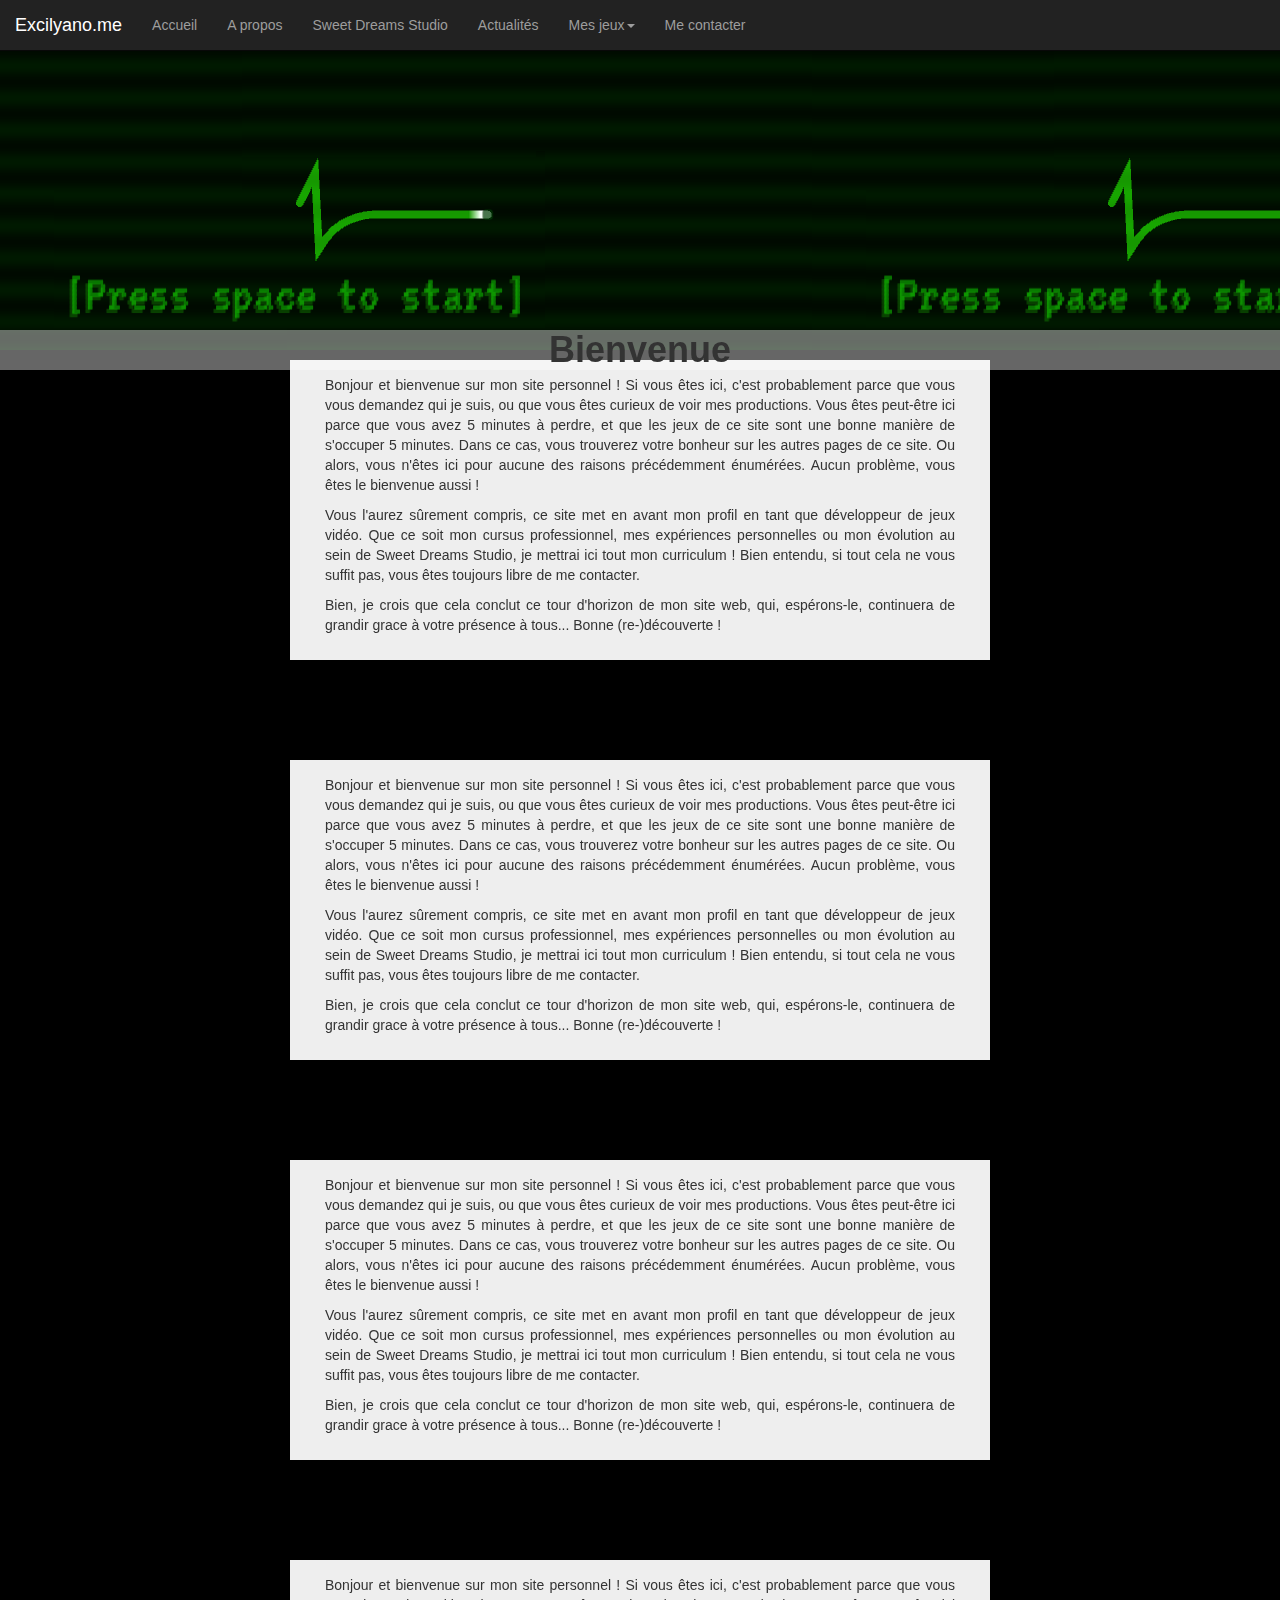
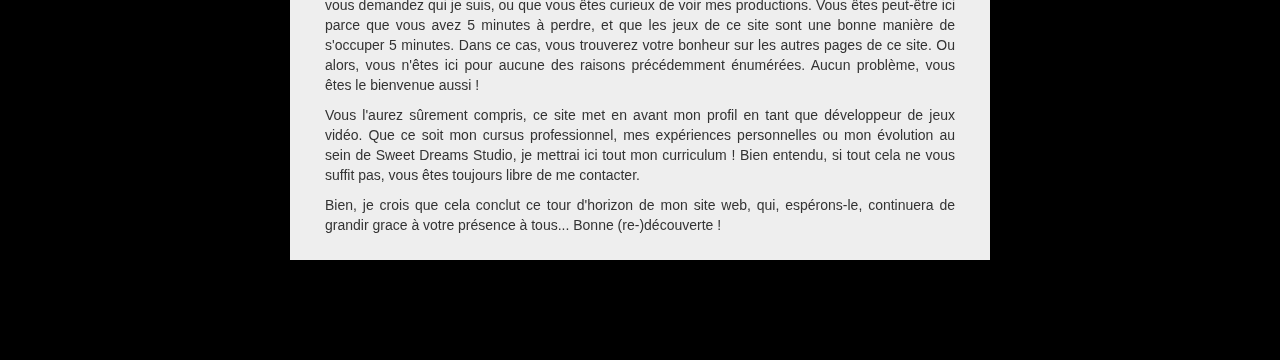
<file: html-bootstrap/index.html>
<!DOCTYPE html>
<html lang="en">
	<head>
		<meta charset="UTF-8">
		<meta name="viewport" content="width=device-width, initial-scale=1, shrink-to-fit=no">
		<title>TestWeb</title>
		<link rel="stylesheet" href="https://maxcdn.bootstrapcdn.com/bootstrap/3.3.7/css/bootstrap.min.css">
		<link rel="stylesheet" href="../css/global.css" />
		<link rel="stylesheet" href="../css/style.css" />
		<link rel="stylesheet" href="../css/style-medium.css" />
	</head>
	<body>
		<nav class="navbar navbar-inverse navbar-fixed-top">
		<div class="container-fluid">
			<div class="navbar-header">
			<button type="button" class="navbar-toggle" data-toggle="collapse" data-target="#myNavbar">
				<span class="icon-bar"></span>
				<span class="icon-bar"></span>
				<span class="icon-bar"></span>                        
			</button>
			<a class="navbar-brand" href="#">Excilyano.me</a>
			</div>
			<div class="collapse navbar-collapse" id="myNavbar">
			<ul class="nav navbar-nav">
				<li><a href="index.html">Accueil</a></li>
				<li><a href="about.html">A propos</a></li>
				<li><a href="sds.html">Sweet Dreams Studio</a></li>
				<li><a href="blog.html">Actualités</a></li>
				<li class="dropdown">
				<a class="dropdown-toggle" data-toggle="dropdown" href="games.html">Mes jeux<span class="caret"></span></a>
					<ul class="dropdown-menu">
						<li><a href="games/signal.html">Signal</a></li>
						<li><a href="games/cig.html">Le Cube Inverseur de Gravité</a></li>
						<li><a href="games/inhuman.html">Inhuman rampage</a></li>
					</ul>
				</li>
				<li><a href="contact.html">Me contacter</a></li>
			</ul>
			</div>
		</div>
		</nav>


		<div class="header"></div>
		<h1 class="title">Bienvenue</h1>
		<div class="content">
			<div class="article usual-element">
				<p>
				Bonjour et bienvenue sur mon site personnel ! Si vous êtes ici, c'est probablement parce que vous vous demandez qui je suis, ou que vous êtes curieux de voir mes productions. Vous êtes peut-être ici parce que vous avez 5 minutes à perdre, et que les jeux de ce site sont une bonne manière de s'occuper 5 minutes. Dans ce cas, vous trouverez votre bonheur sur les autres pages de ce site. Ou alors, vous n'êtes ici pour aucune des raisons précédemment énumérées. Aucun problème, vous êtes le bienvenue aussi !
				</p>
				<p>
				Vous l'aurez sûrement compris, ce site met en avant mon profil en tant que développeur de jeux vidéo. Que ce soit mon cursus professionnel, mes expériences personnelles ou mon évolution au sein de Sweet Dreams Studio, je mettrai ici tout mon curriculum ! Bien entendu, si tout cela ne vous suffit pas, vous êtes toujours libre de me contacter.
				</p>
				<p>
				Bien, je crois que cela conclut ce tour d'horizon de mon site web, qui, espérons-le, continuera de grandir grace à votre présence à tous... Bonne (re-)découverte !
				</p>
			</div>
			<div class="article usual-element">
					<p>
					Bonjour et bienvenue sur mon site personnel ! Si vous êtes ici, c'est probablement parce que vous vous demandez qui je suis, ou que vous êtes curieux de voir mes productions. Vous êtes peut-être ici parce que vous avez 5 minutes à perdre, et que les jeux de ce site sont une bonne manière de s'occuper 5 minutes. Dans ce cas, vous trouverez votre bonheur sur les autres pages de ce site. Ou alors, vous n'êtes ici pour aucune des raisons précédemment énumérées. Aucun problème, vous êtes le bienvenue aussi !
					</p>
					<p>
					Vous l'aurez sûrement compris, ce site met en avant mon profil en tant que développeur de jeux vidéo. Que ce soit mon cursus professionnel, mes expériences personnelles ou mon évolution au sein de Sweet Dreams Studio, je mettrai ici tout mon curriculum ! Bien entendu, si tout cela ne vous suffit pas, vous êtes toujours libre de me contacter.
					</p>
					<p>
					Bien, je crois que cela conclut ce tour d'horizon de mon site web, qui, espérons-le, continuera de grandir grace à votre présence à tous... Bonne (re-)découverte !
					</p>
				</div><div class="article usual-element">
						<p>
						Bonjour et bienvenue sur mon site personnel ! Si vous êtes ici, c'est probablement parce que vous vous demandez qui je suis, ou que vous êtes curieux de voir mes productions. Vous êtes peut-être ici parce que vous avez 5 minutes à perdre, et que les jeux de ce site sont une bonne manière de s'occuper 5 minutes. Dans ce cas, vous trouverez votre bonheur sur les autres pages de ce site. Ou alors, vous n'êtes ici pour aucune des raisons précédemment énumérées. Aucun problème, vous êtes le bienvenue aussi !
						</p>
						<p>
						Vous l'aurez sûrement compris, ce site met en avant mon profil en tant que développeur de jeux vidéo. Que ce soit mon cursus professionnel, mes expériences personnelles ou mon évolution au sein de Sweet Dreams Studio, je mettrai ici tout mon curriculum ! Bien entendu, si tout cela ne vous suffit pas, vous êtes toujours libre de me contacter.
						</p>
						<p>
						Bien, je crois que cela conclut ce tour d'horizon de mon site web, qui, espérons-le, continuera de grandir grace à votre présence à tous... Bonne (re-)découverte !
						</p>
					</div><div class="article usual-element">
							<p>
							Bonjour et bienvenue sur mon site personnel ! Si vous êtes ici, c'est probablement parce que vous vous demandez qui je suis, ou que vous êtes curieux de voir mes productions. Vous êtes peut-être ici parce que vous avez 5 minutes à perdre, et que les jeux de ce site sont une bonne manière de s'occuper 5 minutes. Dans ce cas, vous trouverez votre bonheur sur les autres pages de ce site. Ou alors, vous n'êtes ici pour aucune des raisons précédemment énumérées. Aucun problème, vous êtes le bienvenue aussi !
							</p>
							<p>
							Vous l'aurez sûrement compris, ce site met en avant mon profil en tant que développeur de jeux vidéo. Que ce soit mon cursus professionnel, mes expériences personnelles ou mon évolution au sein de Sweet Dreams Studio, je mettrai ici tout mon curriculum ! Bien entendu, si tout cela ne vous suffit pas, vous êtes toujours libre de me contacter.
							</p>
							<p>
							Bien, je crois que cela conclut ce tour d'horizon de mon site web, qui, espérons-le, continuera de grandir grace à votre présence à tous... Bonne (re-)découverte !
							</p>
						</div>
		</div>
		<div class="imgcontainer"></div>
		<script src="https://ajax.googleapis.com/ajax/libs/jquery/3.3.1/jquery.min.js"></script>
		<script src="https://maxcdn.bootstrapcdn.com/bootstrap/3.3.7/js/bootstrap.min.js"></script>
	</body>
</html>
</file>
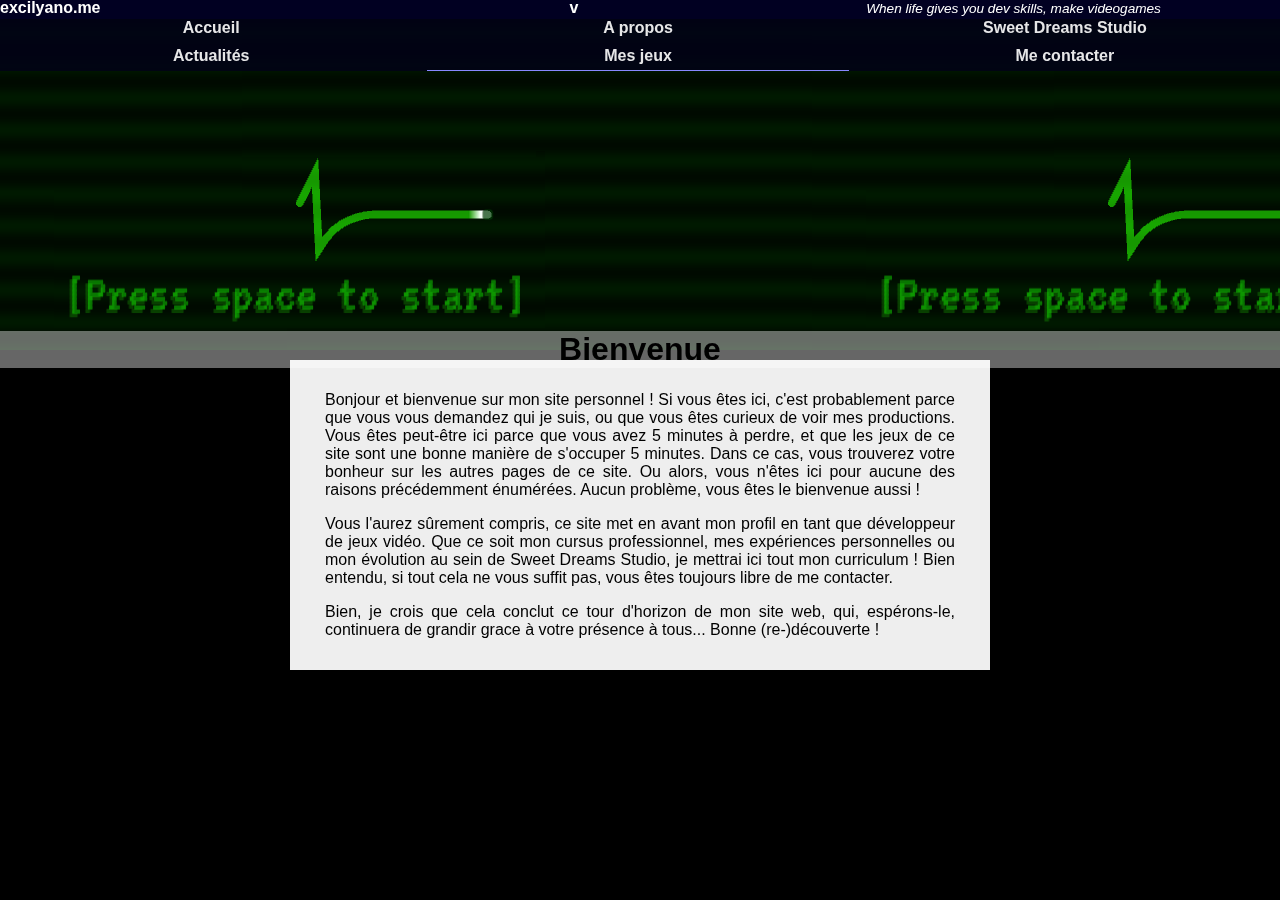
<file: html/index.html>
<!DOCTYPE html>
<meta charset="UTF-8">
<head>
	<title>TestWeb</title>
	<link rel="stylesheet" href="../css/global.css" />
	<link rel="stylesheet" href="../css/style.css" />
	<link rel="stylesheet" href="../css/style-medium.css" />
</head>
<body>
	<h1 class="title">Bienvenue</h1>
	<div class="header"></div>
	<div class="content">
		<div class="article usual-element">
			<p>
			Bonjour et bienvenue sur mon site personnel ! Si vous êtes ici, c'est probablement parce que vous vous demandez qui je suis, ou que vous êtes curieux de voir mes productions. Vous êtes peut-être ici parce que vous avez 5 minutes à perdre, et que les jeux de ce site sont une bonne manière de s'occuper 5 minutes. Dans ce cas, vous trouverez votre bonheur sur les autres pages de ce site. Ou alors, vous n'êtes ici pour aucune des raisons précédemment énumérées. Aucun problème, vous êtes le bienvenue aussi !
			</p>
			<p>
			Vous l'aurez sûrement compris, ce site met en avant mon profil en tant que développeur de jeux vidéo. Que ce soit mon cursus professionnel, mes expériences personnelles ou mon évolution au sein de Sweet Dreams Studio, je mettrai ici tout mon curriculum ! Bien entendu, si tout cela ne vous suffit pas, vous êtes toujours libre de me contacter.
			</p>
			<p>
			Bien, je crois que cela conclut ce tour d'horizon de mon site web, qui, espérons-le, continuera de grandir grace à votre présence à tous... Bonne (re-)découverte !
			</p>
		</div>
	</div>
	<div id="bandeau"></div>
	<div class="imgcontainer"></div>
	<script src="../js/script.js"></script>
	<script src="../js/factorisation.js"></script>
</body>
</file>
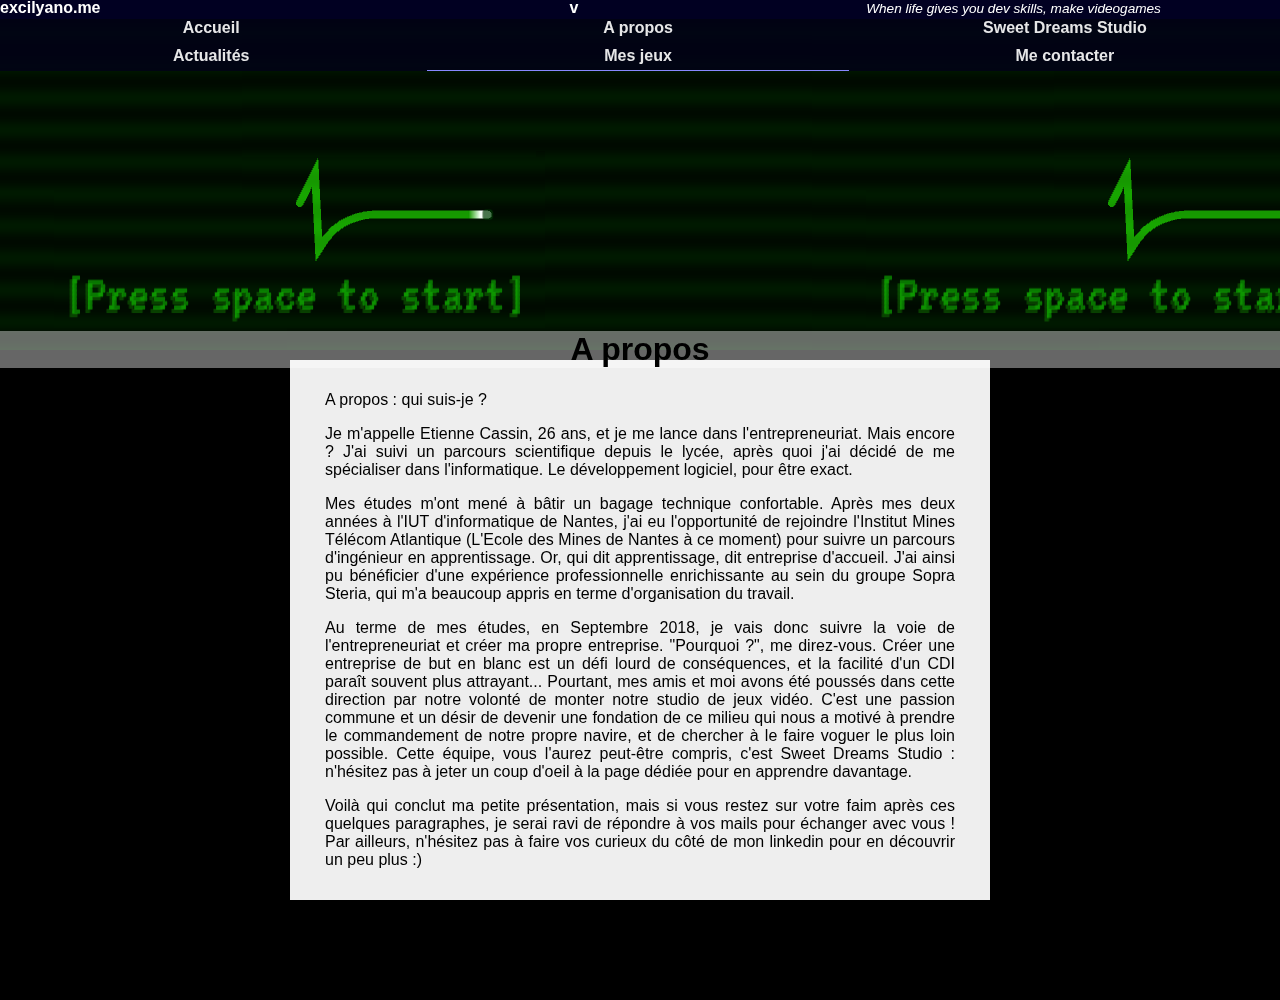
<file: html/about.html>
<!DOCTYPE html>
<meta charset="UTF-8">
<head>
	<title>TestWeb</title>
	<link rel="stylesheet" href="../css/global.css" />
	<link rel="stylesheet" href="../css/style.css" />
	<link rel="stylesheet" href="../css/style-medium.css" />
</head>
<body>
	<h1 class="title">A propos</h1>
	<div class="header"></div>
	<div class="content">
		<div class="article usual-element">
			<p>
				A propos : qui suis-je ?
			</p>
			<p>
				Je m'appelle Etienne Cassin, 26 ans, et je me lance dans l'entrepreneuriat. Mais encore ? J'ai suivi un parcours scientifique depuis le lycée, après quoi j'ai décidé de me spécialiser dans l'informatique. Le développement logiciel, pour être exact.
			</p>
			<p>
				Mes études m'ont mené à bâtir un bagage technique confortable. Après mes deux années à l'IUT d'informatique de Nantes, j'ai eu l'opportunité de rejoindre l'Institut Mines Télécom Atlantique (L'Ecole des Mines de Nantes à ce moment) pour suivre un parcours d'ingénieur en apprentissage. Or, qui dit apprentissage, dit entreprise d'accueil. J'ai ainsi pu bénéficier d'une expérience professionnelle enrichissante au sein du groupe Sopra Steria, qui m'a beaucoup appris en terme d'organisation du travail.
			</p>
			<p>
				Au terme de mes études, en Septembre 2018, je vais donc suivre la voie de l'entrepreneuriat et créer ma propre entreprise. "Pourquoi ?", me direz-vous. Créer une entreprise de but en blanc est un défi lourd de conséquences, et la facilité d'un CDI paraît souvent plus attrayant... Pourtant, mes amis et moi avons été poussés dans cette direction par notre volonté de monter notre studio de jeux vidéo. C'est une passion commune et un désir de devenir une fondation de ce milieu qui nous a motivé à prendre le commandement de notre propre navire, et de chercher à le faire voguer le plus loin possible. Cette équipe, vous l'aurez peut-être compris, c'est Sweet Dreams Studio : n'hésitez pas à jeter un coup d'oeil à la page dédiée pour en apprendre davantage.
			</p>
			<p>
				Voilà qui conclut ma petite présentation, mais si vous restez sur votre faim après ces quelques paragraphes, je serai ravi de répondre à vos mails pour échanger avec vous ! Par ailleurs, n'hésitez pas à faire vos curieux du côté de mon linkedin pour en découvrir un peu plus :)
			</p>
		</div>
	</div>
	<div id="bandeau"></div>
	<div class="imgcontainer"></div>
	<script src="../js/script.js"></script>
	<script src="../js/factorisation.js"></script>
</body>
</file>
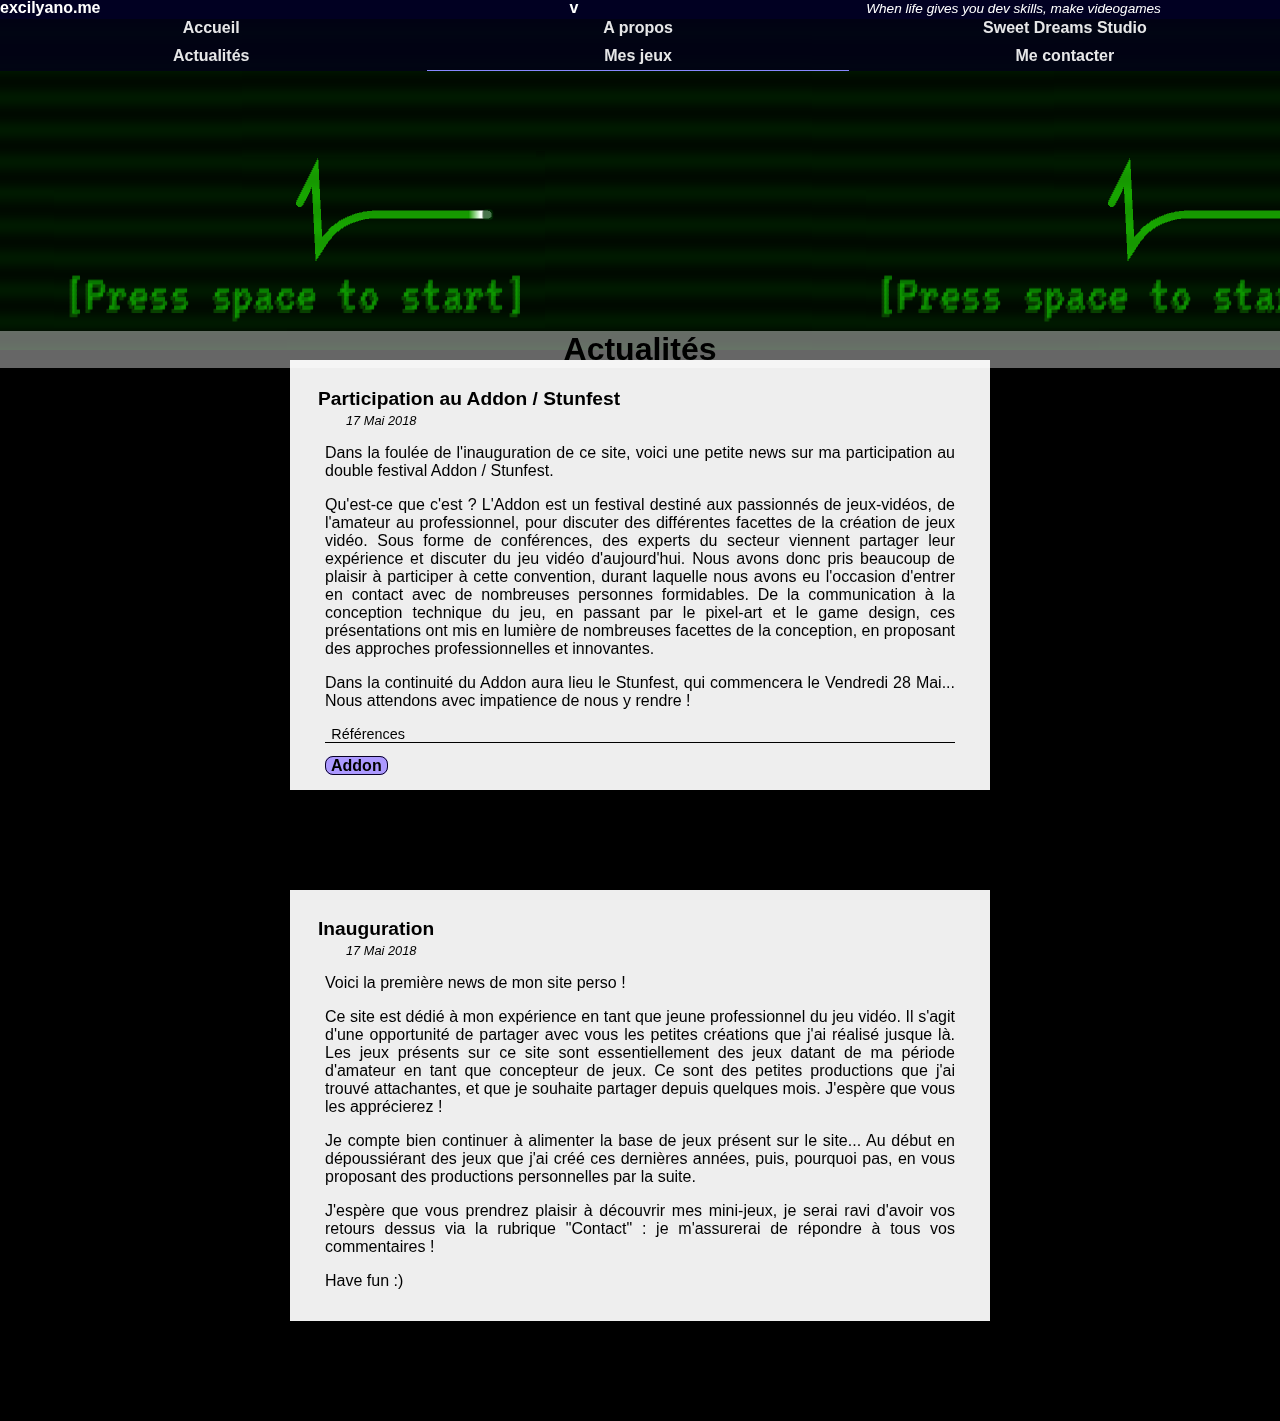
<file: html/blog.html>
<!DOCTYPE html>
<meta charset="UTF-8">
<head>
	<title>TestWeb</title>
	<link rel="stylesheet" href="../css/global.css" />
	<link rel="stylesheet" href="../css/style.css" />
	<link rel="stylesheet" href="../css/style-medium.css" />
</head>
<body>
	<h1 class="title">Actualités</h1>
	<div class="header"></div>
	<div class="content">
		<div class="article usual-element">
			<h1>Participation au Addon / Stunfest</h1><p class="date">17 Mai 2018</p>
			<p>
				Dans la foulée de l'inauguration de ce site, voici une petite news sur ma participation au double festival Addon / Stunfest.
			</p>
			<p>
				Qu'est-ce que c'est ? L'Addon est un festival destiné aux passionnés de jeux-vidéos, de l'amateur au professionnel, pour discuter des différentes facettes de la création de jeux vidéo. Sous forme de conférences, des experts du secteur viennent partager leur expérience et discuter du jeu vidéo d'aujourd'hui.
				Nous avons donc pris beaucoup de plaisir à participer à cette convention, durant laquelle nous avons eu l'occasion d'entrer en contact avec de nombreuses personnes formidables. De la communication à la conception technique du jeu, en passant par le pixel-art et le game design, ces présentations ont mis en lumière de nombreuses facettes de la conception, en proposant des approches professionnelles et innovantes.
			</p>
			<p>
				Dans la continuité du Addon aura lieu le Stunfest, qui commencera le Vendredi 28 Mai... Nous attendons avec impatience de nous y rendre !
			</p>
			<div class="refs">
				<p>Références</p>
				<a href="https://addon.events/fr-FR/">Addon</a>
			</div>
		</div>
		<div class="article usual-element">
			<h1>Inauguration</h1><p class="date">17 Mai 2018</p>
			<p>
				Voici la première news de mon site perso !
			</p>
			<p>
				Ce site est dédié à mon expérience en tant que jeune professionnel du jeu vidéo. Il s'agit d'une opportunité de partager avec vous les petites créations que j'ai réalisé jusque là.
				Les jeux présents sur ce site sont essentiellement des jeux datant de ma période d'amateur en tant que concepteur de jeux. Ce sont des petites productions que j'ai trouvé attachantes, et que je souhaite partager depuis quelques mois. J'espère que vous les apprécierez !
			</p>
			<p>
				Je compte bien continuer à alimenter la base de jeux présent sur le site... Au début en dépoussiérant des jeux que j'ai créé ces dernières années, puis, pourquoi pas, en vous proposant des productions personnelles par la suite.
			</p>
			<p>
				J'espère que vous prendrez plaisir à découvrir mes mini-jeux, je serai ravi d'avoir vos retours dessus via la rubrique "Contact" : je m'assurerai de répondre à tous vos commentaires !
			</p>
			<p>
				Have fun :)
			</p>
		</div>
	</div>
	<div id="bandeau"></div>
	<div class="imgcontainer"></div>
	<script src="../js/script.js"></script>
	<script src="../js/factorisation.js"></script>
</body>
</file>
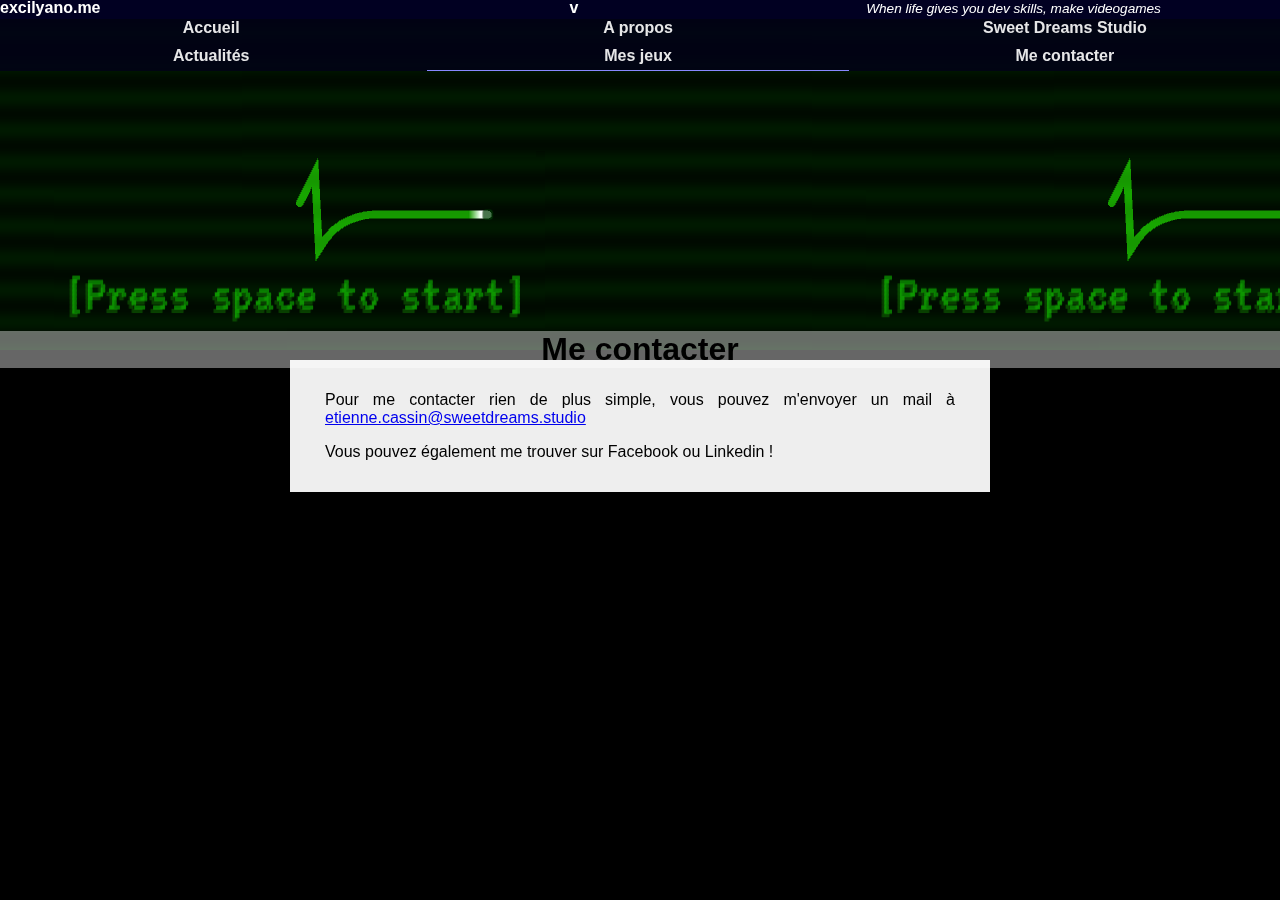
<file: html/contact.html>
<!DOCTYPE html>
<meta charset="UTF-8">
<head>
	<title>TestWeb</title>
	<link rel="stylesheet" href="../css/global.css" />
	<link rel="stylesheet" href="../css/style.css" />
	<link rel="stylesheet" href="../css/style-medium.css" />
</head>
<body>
	<h1 class="title">Me contacter</h1>
	<div class="header"></div>
	<div class="content">
		<div class="article usual-element">
			<p>
				Pour me contacter rien de plus simple, vous pouvez m'envoyer un mail à <a href="mailto:etienne.cassin@sweetdreams.studio">etienne.cassin@sweetdreams.studio</a>
			</p>
			<p>
				Vous pouvez également me trouver sur Facebook ou Linkedin !
			</p>
		</div>
	</div>
	<div id="bandeau"></div>
	<div class="imgcontainer"></div>
	<script src="../js/script.js"></script>
	<script src="../js/factorisation.js"></script>
</body>
</file>
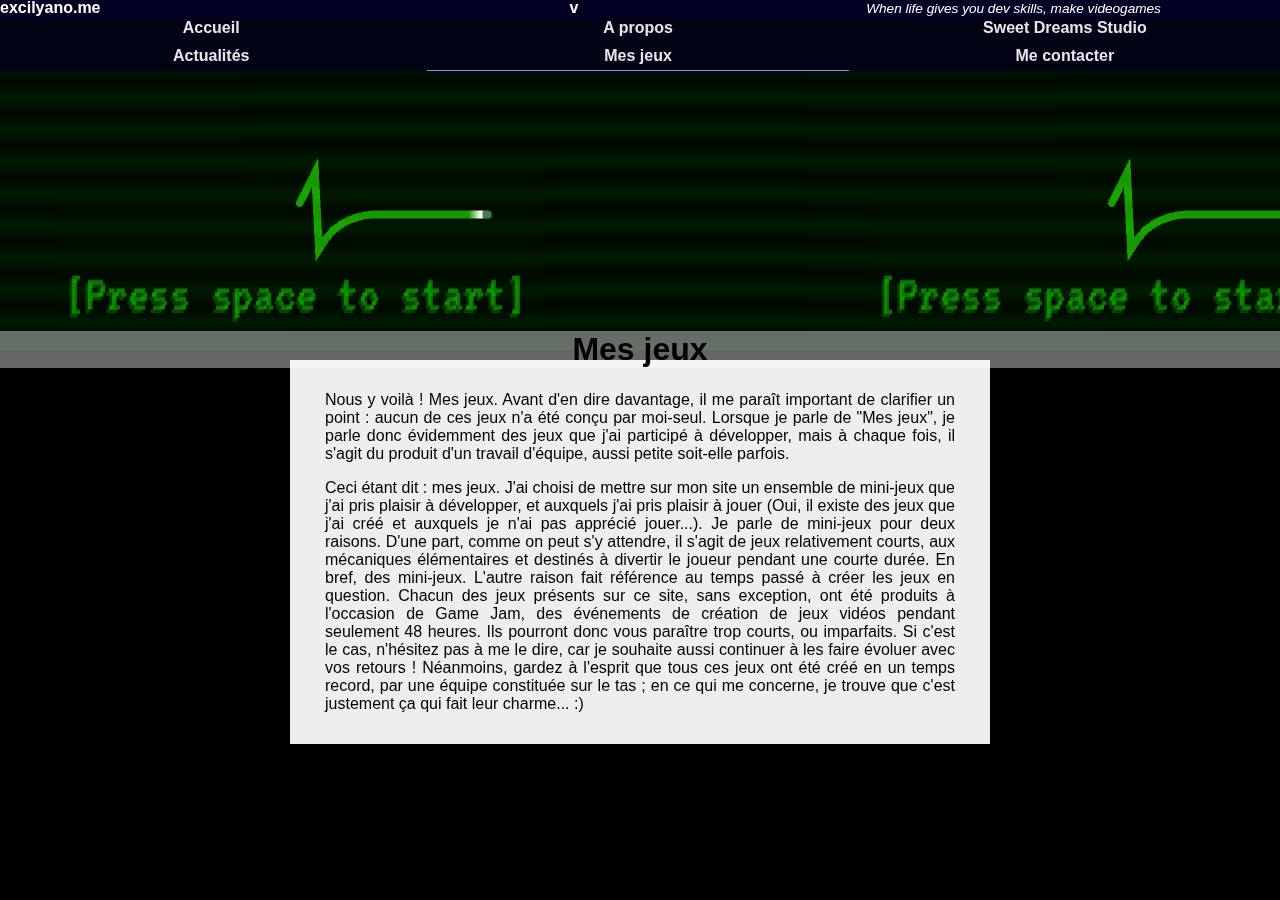
<file: html/games.html>
<!DOCTYPE html>
<meta charset="UTF-8">
<head>
	<title>TestWeb</title>
	<link rel="stylesheet" href="../css/global.css" />
	<link rel="stylesheet" href="../css/style.css" />
	<link rel="stylesheet" href="../css/style-medium.css" />
</head>
<body>
	<h1 class="title">Mes jeux</h1>
	<div class="header"></div>
	<div class="content">
		<div class="article usual-element">
			<p>
				Nous y voilà ! Mes jeux. Avant d'en dire davantage, il me paraît important de clarifier un point : aucun de ces jeux n'a été conçu par moi-seul. Lorsque je parle de "Mes jeux", je parle donc évidemment des jeux que j'ai participé à développer, mais à chaque fois, il s'agit du produit d'un travail d'équipe, aussi petite soit-elle parfois.
			</p>
			<p>
				Ceci étant dit : mes jeux. J'ai choisi de mettre sur mon site un ensemble de mini-jeux que j'ai pris plaisir à développer, et auxquels j'ai pris plaisir à jouer (Oui, il existe des jeux que j'ai créé et auxquels je n'ai pas apprécié jouer...). Je parle de mini-jeux pour deux raisons. D'une part, comme on peut s'y attendre, il s'agit de jeux relativement courts, aux mécaniques élémentaires et destinés à divertir le joueur pendant une courte durée. En bref, des mini-jeux.
				L'autre raison fait référence au temps passé à créer les jeux en question. Chacun des jeux présents sur ce site, sans exception, ont été produits à l'occasion de Game Jam, des événements de création de jeux vidéos pendant seulement 48 heures. Ils pourront donc vous paraître trop courts, ou imparfaits. Si c'est le cas, n'hésitez pas à me le dire, car je souhaite aussi continuer à les faire évoluer avec vos retours ! Néanmoins, gardez à l'esprit que tous ces jeux ont été créé en un temps record, par une équipe constituée sur le tas ; en ce qui me concerne, je trouve que c'est justement ça qui fait leur charme... :)
			</p>
		</div>
	</div>
	<div id="bandeau"></div>
	<div class="imgcontainer"></div>
	<script src="../js/script.js"></script>
	<script src="../js/factorisation.js"></script>
</body>
</file>
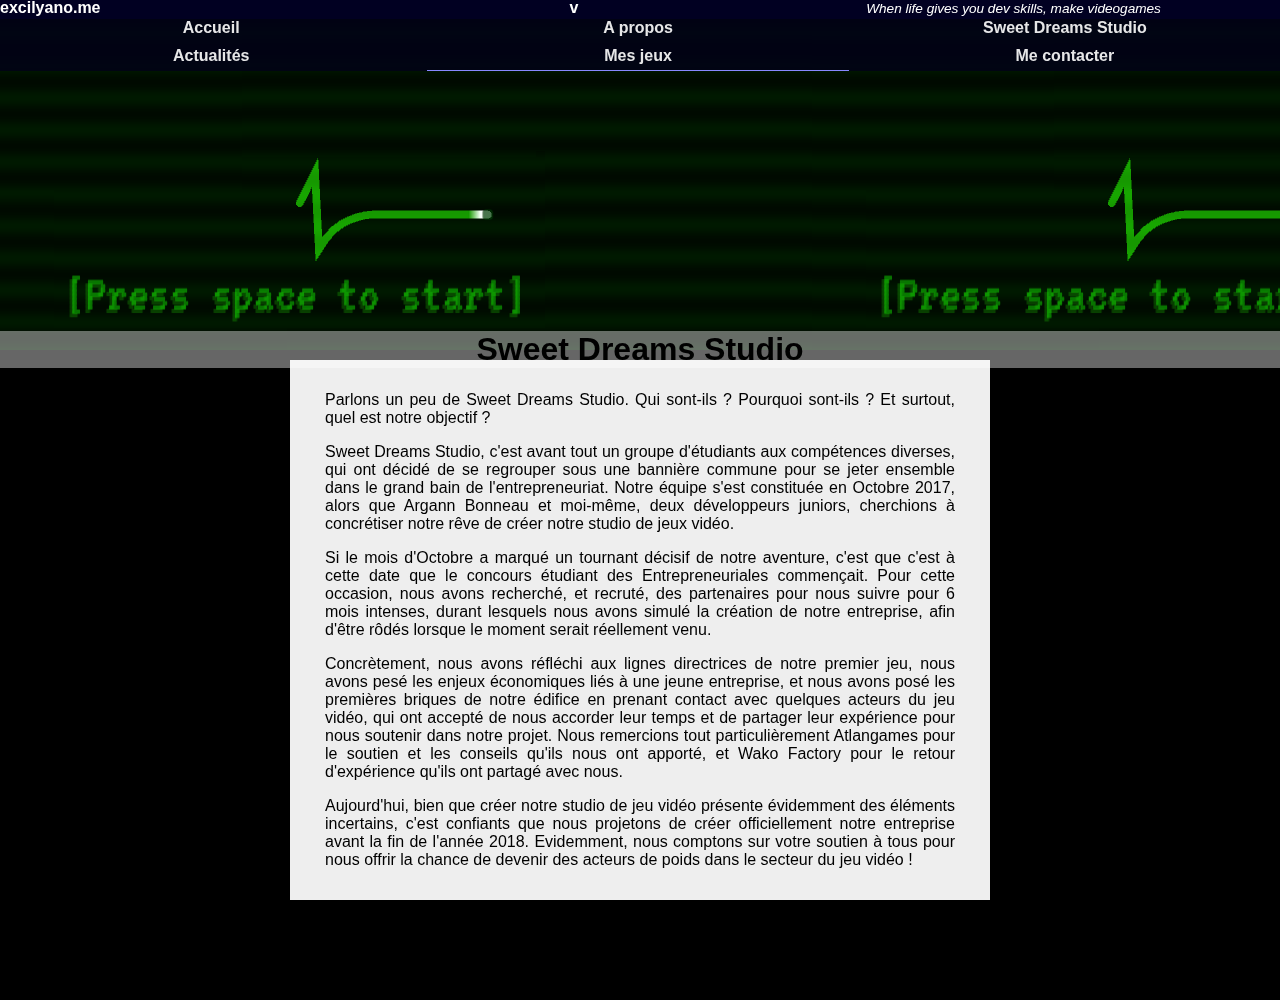
<file: html/sds.html>
<!DOCTYPE html>
<meta charset="UTF-8">
<head>
	<title>TestWeb</title>
	<link rel="stylesheet" href="../css/global.css" />
	<link rel="stylesheet" href="../css/style.css" />
	<link rel="stylesheet" href="../css/style-medium.css" />
</head>
<body>
	<h1 class="title">Sweet Dreams Studio</h1>
	<div class="header"></div>
	<div class="content">
		<div class="article usual-element">
			<p>
				Parlons un peu de Sweet Dreams Studio. Qui sont-ils ? Pourquoi sont-ils ? Et surtout, quel est notre objectif ?
			</p>
			<p>
				Sweet Dreams Studio, c'est avant tout un groupe d'étudiants aux compétences diverses, qui ont décidé de se regrouper sous une bannière commune pour se jeter ensemble dans le grand bain de l'entrepreneuriat. Notre équipe s'est constituée en Octobre 2017, alors que Argann Bonneau et moi-même, deux développeurs juniors, cherchions à concrétiser notre rêve de créer notre studio de jeux vidéo.
			</p>
			<p>
				Si le mois d'Octobre a marqué un tournant décisif de notre aventure, c'est que c'est à cette date que le concours étudiant des Entrepreneuriales commençait. Pour cette occasion, nous avons recherché, et recruté, des partenaires pour nous suivre pour 6 mois intenses, durant lesquels nous avons simulé la création de notre entreprise, afin d'être rôdés lorsque le moment serait réellement venu.
			</p>
			<p>
				Concrètement, nous avons réfléchi aux lignes directrices de notre premier jeu, nous avons pesé les enjeux économiques liés à une jeune entreprise, et nous avons posé les premières briques de notre édifice en prenant contact avec quelques acteurs du jeu vidéo, qui ont accepté de nous accorder leur temps et de partager leur expérience pour nous soutenir dans notre projet. Nous remercions tout particulièrement Atlangames pour le soutien et les conseils qu'ils nous ont apporté, et Wako Factory pour le retour d'expérience qu'ils ont partagé avec nous.
			</p>
			<p>
				Aujourd'hui, bien que créer notre studio de jeu vidéo présente évidemment des éléments incertains, c'est confiants que nous projetons de créer officiellement notre entreprise avant la fin de l'année 2018. Evidemment, nous comptons sur votre soutien à tous pour nous offrir la chance de devenir des acteurs de poids dans le secteur du jeu vidéo !
			</p>
		</div>
	</div>
	<div id="bandeau"></div>
	<div class="imgcontainer"></div>
	<script src="../js/script.js"></script>
	<script src="../js/factorisation.js"></script>
</body>
</file>
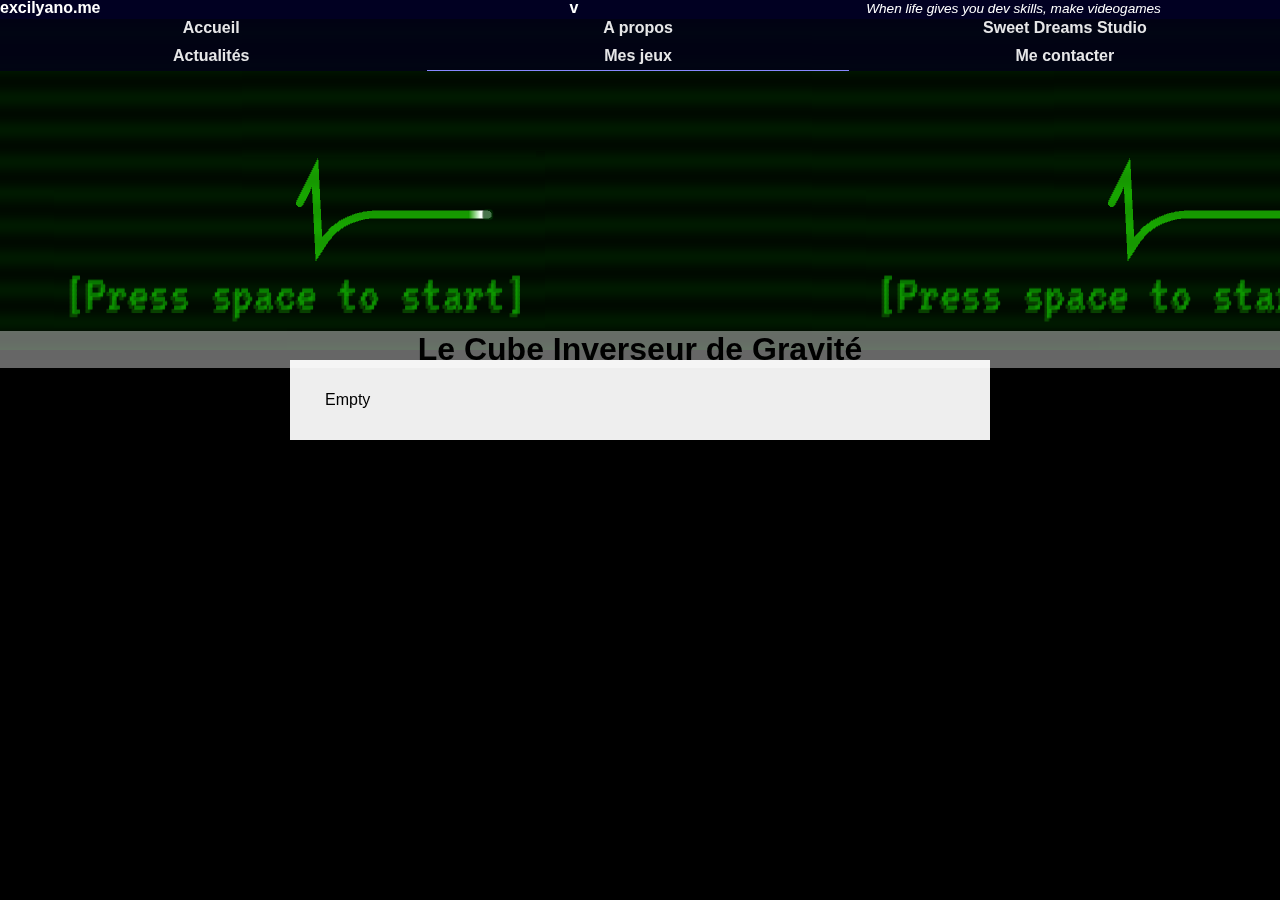
<file: html/games/cig.html>
<!DOCTYPE html>
<meta charset="UTF-8">
<head>
	<title>TestWeb</title>
	<link rel="stylesheet" href="../../css/global.css" />
	<link rel="stylesheet" href="../../css/style.css" />
	<link rel="stylesheet" href="../../css/style-medium.css" />
</head>
<body>
	<h1 class="title">Le Cube Inverseur de Gravité</h1>
	<div class="header"></div>
	<div class="article usual-element">
		<p>
		Empty
		</p>
	</div>
	<div id="bandeau"></div>
	<div class="imgcontainer"></div>
	<script src="../../js/script.js"></script>
	<script src="../../js/factorisation.js"></script>
</body>
</file>
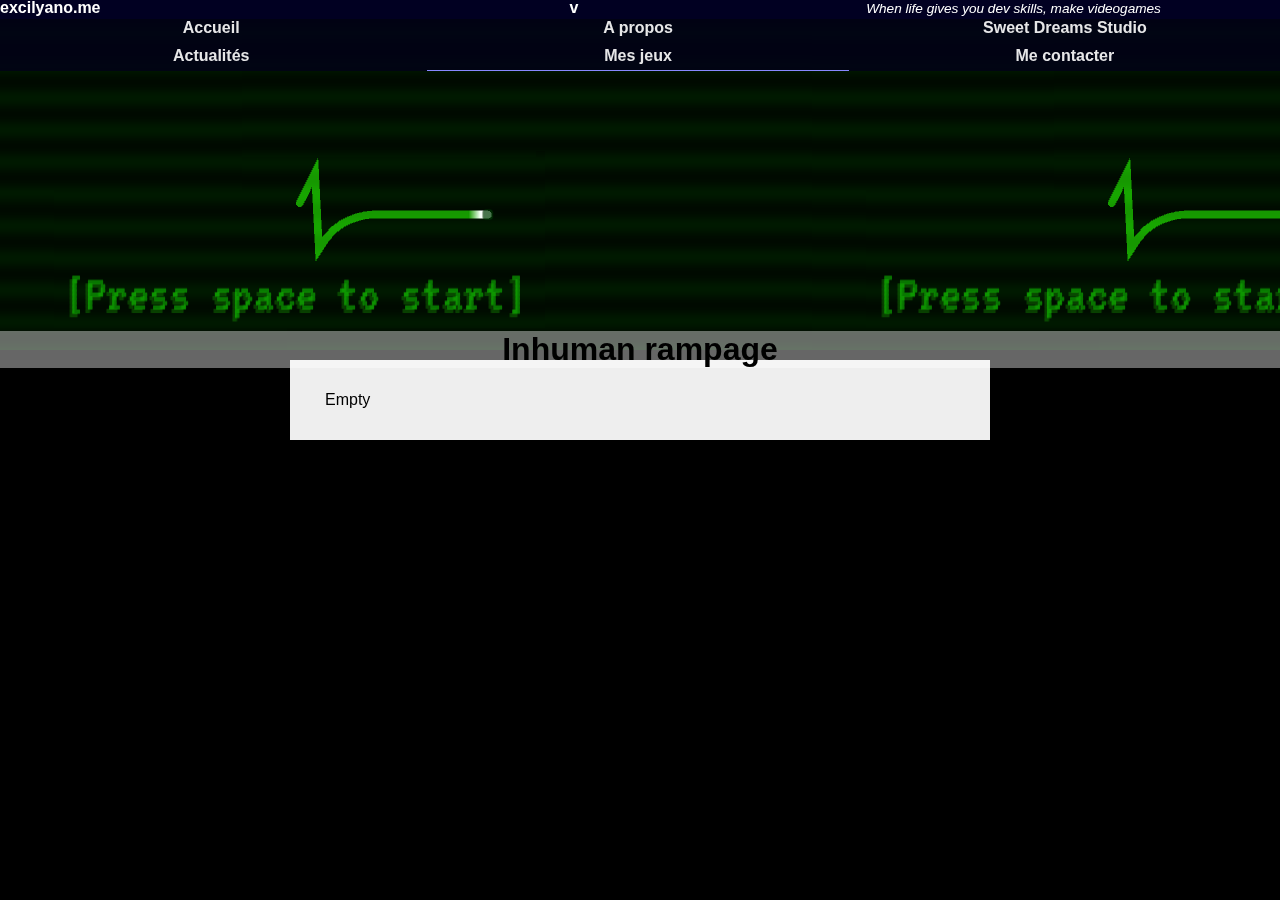
<file: html/games/inhuman.html>
<!DOCTYPE html>
<meta charset="UTF-8">
<head>
	<title>TestWeb</title>
	<link rel="stylesheet" href="../../css/global.css" />
	<link rel="stylesheet" href="../../css/style.css" />
	<link rel="stylesheet" href="../../css/style-medium.css" />
</head>
<body>
	<h1 class="title">Inhuman rampage</h1>
	<div class="header"></div>
	<div class="article usual-element">
		<p>
		Empty
		</p>
	</div>
	<div id="bandeau"></div>
	<div class="imgcontainer"></div>
	<script src="../../js/script.js"></script>
	<script src="../../js/factorisation.js"></script>
</body>
</file>
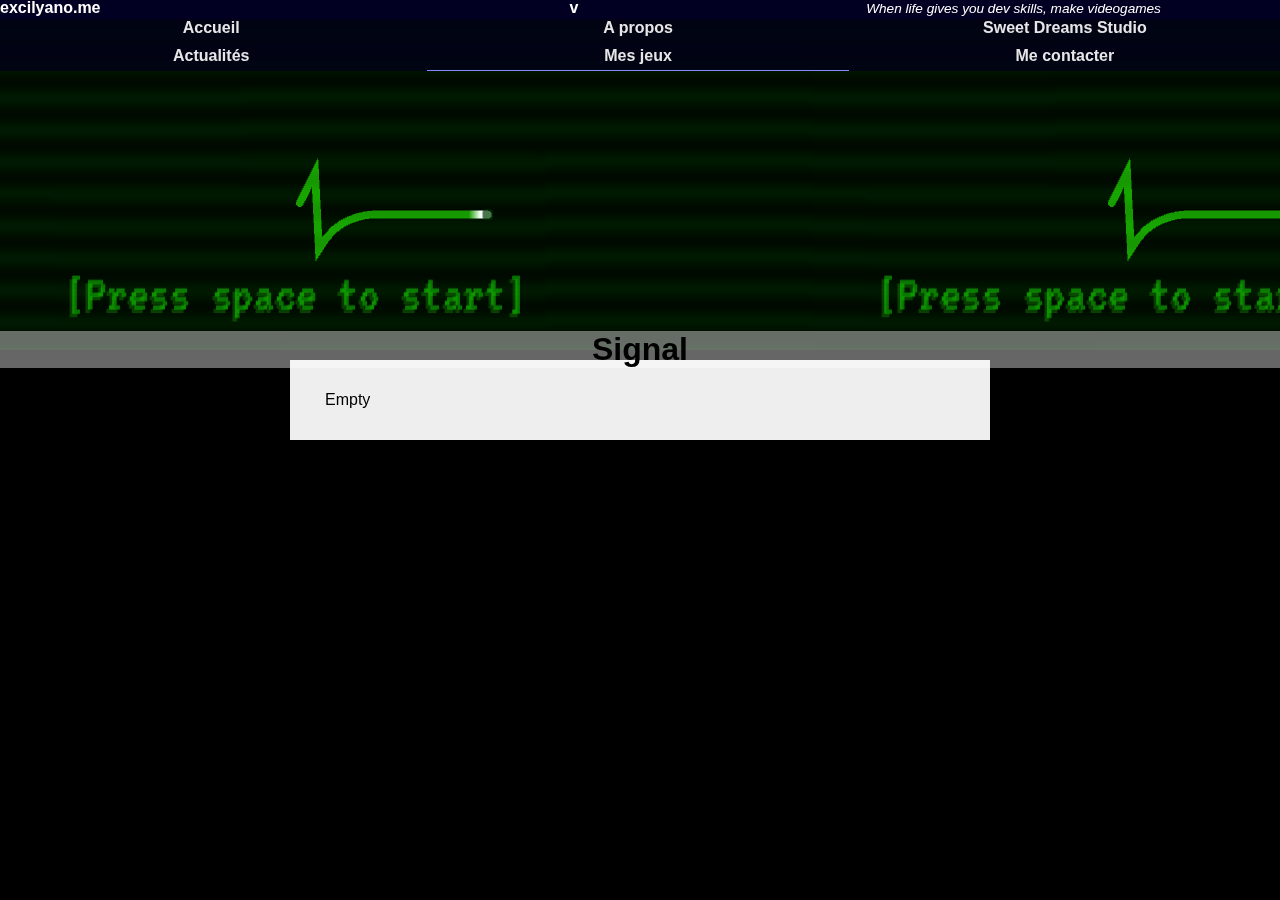
<file: html/games/signal.html>
<!DOCTYPE html>
<meta charset="UTF-8">
<head>
	<title>TestWeb</title>
	<link rel="stylesheet" href="../../css/global.css" />
	<link rel="stylesheet" href="../../css/style.css" />
	<link rel="stylesheet" href="../../css/style-medium.css" />
</head>
<body>
	<h1 class="title">Signal</h1>
	<div class="header"></div>
	<div class="content">
			<div class="article usual-element">
				<p>
					Empty
				</p>
			</div>
		</div>
	<div id="bandeau"></div>
	<div class="imgcontainer"></div>
	<script src="../../js/script.js"></script>
	<script src="../../js/factorisation.js"></script>
</body>
</file>
<file: css/global.css>
body {
	font-family: Verdana, Geneva, sans-serif;
	overflow-x: hidden;
	background-color: black;
}

.content {
	z-index: 98;
}

.article {
	margin: auto;
	padding-top: 15px;
	padding-bottom: 15px;
	margin-bottom: 70px;
	background-color: rgb(238, 238, 238);
}

.article>p {
	text-align: justify;
	padding: 0px 5% 0px 5%;
}

.article h1 {
	padding-left: 4%;
	font-size: 1.2em;
}

.article .date {
	font-style: italic;
	font-size: 0.8em;
	margin-top: -10px;
	padding-left: 8%;
}

.imgcontainer {
	position: fixed;
	left : 0px;
	top : 0px;
	width: 100%;
	z-index: -99;
	height: 350px;
	overflow: hidden;
	background-image: url("../rsc/img/signal.png");
	background-repeat: repeat-x;
}

.title {
	position : absolute;
	background-color: rgba(255, 255, 255, 0.4);
	width: 100%;
	top: 280px;
	left: 0px;
	display: block;
	font-weight: bold;
	text-align: center;
	margin-left : auto;
	margin-right : auto;
	z-index: 98;
}

#bandeau {
	position: fixed;
	left: 0px;
	width: 100%;
	top: 0px;
	z-index: 99;
}

.header {
	margin-bottom: 360px;
}

.surlien {
	border-bottom: solid 1px #8888FF;
}

.refs {
	padding: 0px 5% 0px 5%;
}

.refs>p {
	font-size: 0.9em;
	padding-bottom: 0px;
	padding-left: 1%;
	border-bottom: solid 1px;
}

.refs>a {
	text-decoration: none;
	color: black;
	border: solid rgb(7, 0, 36) 1px;
	border-radius: 0.5em;
	padding: 0px 5px 0px 5px;
	background-color: rgb(172, 153, 255);
	font-weight: bold;
}

.refs>a:hover {
	background-color: rgb(5, 0, 36);
	color: white;
	transition: all 0.6s;
}
</file>
<file: css/style.css>
@media (min-width: 812px) {

body {
	font-family: Verdana, Geneva, sans-serif;
	overflow-x: hidden;
}

.content {
	z-index: 98;
}

.usual-element {
	width: 90%;
	max-width: 700px;
	margin:auto;
}

.onglets {
	display : block;
	margin-top: -8px;
	background-color: rgba(1, 0, 24, 0.8);
	padding-top: .30em;
	padding-left: 0em;
	position: absolute;
	left: 0px;
	right: 0px;
	z-index: 99;
}

.onglets>.signature {
	display: block;
	color: rgb(255, 255, 255);
	background-color: rgb(1, 0, 34);
	padding-bottom: 2px;
	padding-top: 2px;
	margin-bottom : -5px;
	width: 100%;
}

.onglets>.signature>.titreOnglets {
	display: inline-block;
	font-weight: bold;
	width : 44%;
}

.onglets>.signature>.selecteur {
	display: inline-block;
	width : 1%;
	text-align: center;
	font-weight: bold;
}

.onglets:hover>.signature {
	cursor: pointer;
}

.onglets>.signature>.footer {
	display: inline-block;
	text-align: right;
	font-style: italic;
	font-size: 0.85em;
	width : 45%;
}

.onglets .lien {
	display: none;
	padding: 5px 0px 5px 0px;
	color: rgba(255, 255, 255, 0.9);
	font-weight: bold;
	width: 33%;
	text-align: center;
}

.onglets:hover .lien {
	display: inline-block;
	opacity: 1;
	visibility: visible;
}

.onglets .lien:hover {
	color: rgba(0, 0, 0, 0.9);
	background-color: rgba(255, 255, 255, 0.9);
	transition: all 0.6s;
}

.onglets .sousOnglet {
	padding-top : 6px;
	padding-bottom : 6px;
	display: none;
	color: rgba(255, 255, 255, 0.9);
	background-color: rgba(4, 0, 44, 0.6);
	z-index: 99;
}

.onglets .sousOnglet .lien {
	display:inline-block;
	padding: 10px 0px 10px 0px;
	width : 30%;
	vertical-align: top;
}

.onglets .sousOnglet .lien:hover {
	color: rgba(0, 0, 0, 0.9);
	background-color: rgba(255, 255, 255, 0.9);
}

.article {
	margin: auto;
	padding-top: 15px;
	padding-bottom: 15px;
	margin-bottom: 100px;
	background-color: rgb(238, 238, 238);
}

.article>p {
	text-align: justify;
	padding: 0px 5% 0px 5%;
}

.imgcontainer {
	position: fixed;
	left : 0px;
	top : 0px;
	width: 100%;
	z-index: -99;
	height: 350px;
	overflow: hidden;
	background-image: url("../rsc/img/signal.png");
	background-repeat: repeat-x;
}

.title {
	position : absolute;
	background-color: rgba(255, 255, 255, 0.4);
	width: 100%;
	top: 310px;
	left: 0px;
	display: block;
	font-weight: bold;
	text-align: center;
	margin-left : auto;
	margin-right : auto;
	z-index: 98;
}

#bandeau {
	position: fixed;
	left: 0px;
	width: 100%;
	top: 0px;
	z-index: 99;
}

.header {
	margin-bottom: 360px;
}

}
</file>
<file: css/style-medium.css>
@media (min-width: 388px) and (max-width: 669px) {

.usual-element {
	width: 90%;
	max-width: 700px;
}

.onglets {
	display : block;
	margin-top: -8px;
	background-color: rgba(1, 0, 24, 0.8);
	padding-top: .30em;
	padding-left: 0em;
	position: absolute;
	left: 0px;
	right: 0px;
	z-index: 99;
}

.onglets>.signature {
	display: block;
	color: rgb(255, 255, 255);
	background-color: rgb(1, 0, 34);
	padding-bottom: 32px;
	padding-top: 2px;
	margin-bottom : -5px;
	width: 100%;
}

.onglets>.signature>.titreOnglets {
	display: inline-block;
	font-weight: bold;
}

.onglets>.signature>.selecteur {
	display: block;
	position: absolute;
	top: 50px;
	width: 100%;
	text-align: center;
	font-weight: bold;
	background-color: rgb(0, 46, 73);
}

.onglets:hover>.signature>.selecteur {
	display : none;
}

.onglets:hover>.signature {
	cursor: pointer;
}

.onglets>.signature>.footer {
	position: absolute;
	display: inline-block;
	right: 20px;
	top: 30px;
	font-style: italic;
	font-size: 0.85em;
}

.onglets .lien {
	display: none;
	padding: 5px 0px 5px 0px;
	color: rgba(255, 255, 255, 0.9);
	font-weight: bold;
	width: 40%;
	text-align: center;
	border-radius: 3px;
}

.onglets:hover .lien {
	display: inline-block;
	opacity: 1;
	visibility: visible;
}

.onglets .lien:hover {
	color: rgba(0, 0, 0, 0.9);
	background-color: rgba(255, 255, 255, 0.9);
	transition: all 0.6s;
}

.onglets .sousOnglet {
	padding-top : 6px;
	padding-bottom : 6px;
	display: none;
	color: rgba(255, 255, 255, 0.9);
	background-color: rgba(4, 0, 44, 0.6);
	z-index: 99;
}

.onglets .sousOnglet .lien {
	display:inline-block;
	padding: 10px 0px 10px 0px;
	width : 90%;
	vertical-align: top;
}

.onglets .sousOnglet .lien:hover {
	color: rgba(0, 0, 0, 0.9);
	background-color: rgba(255, 255, 255, 0.9);
}
}
</file>
